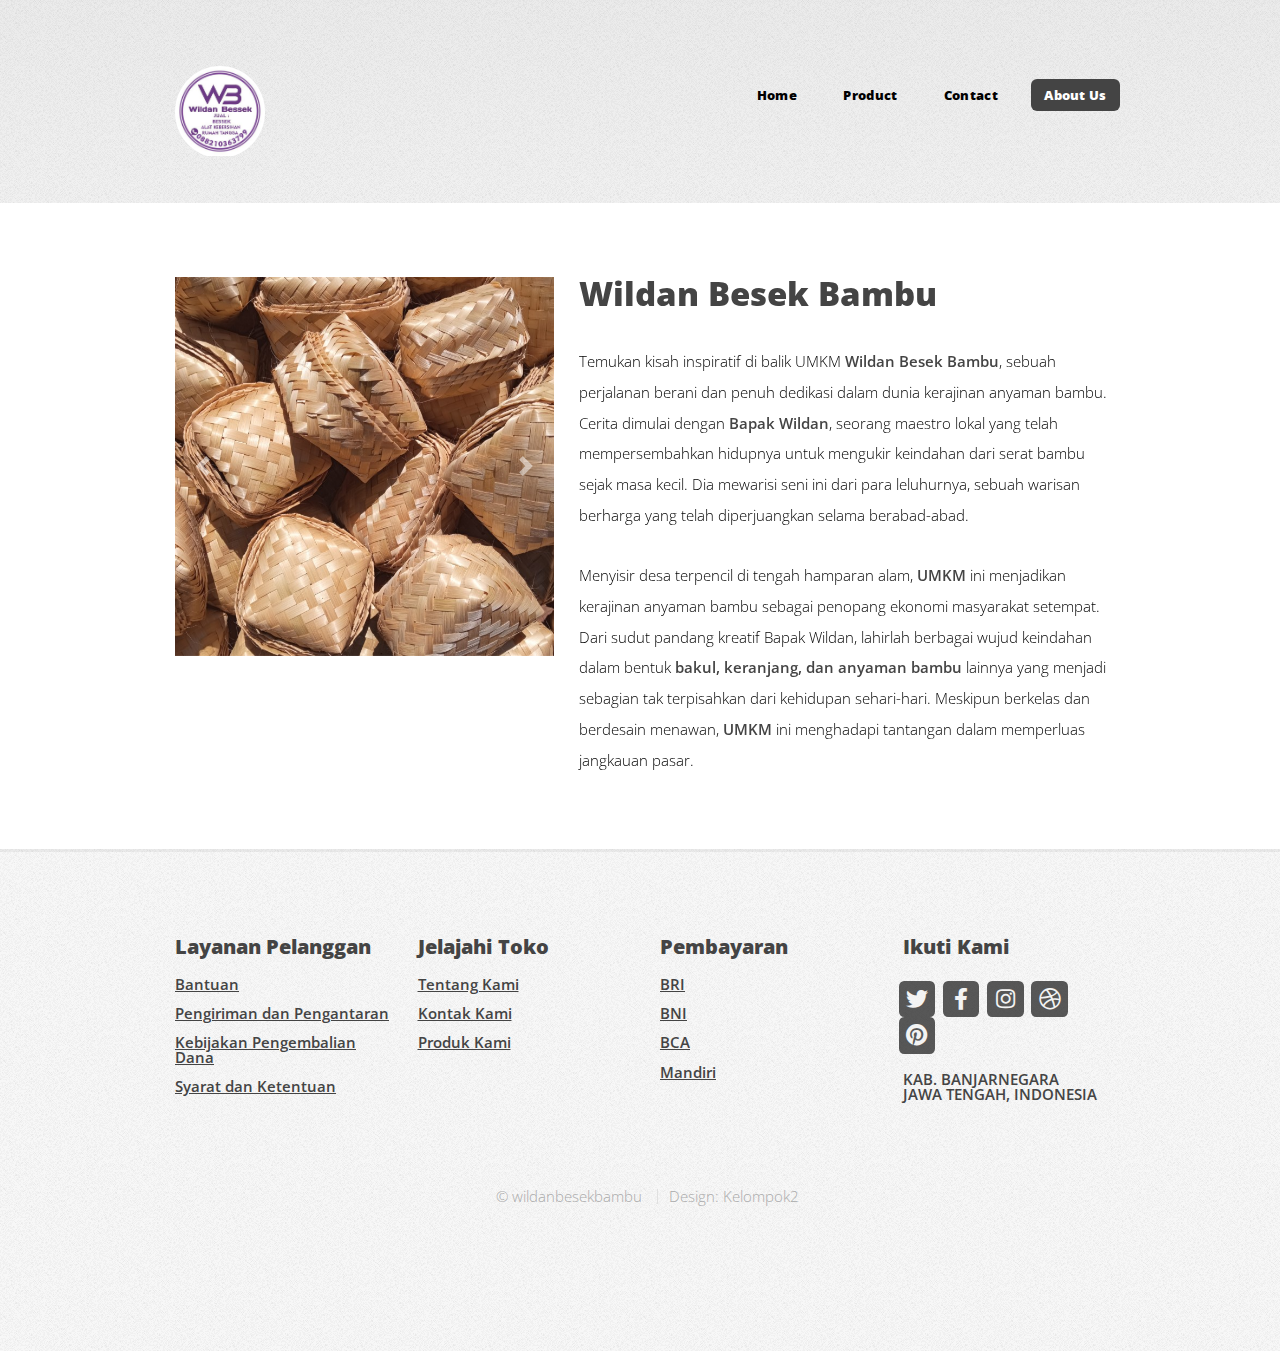
<file: mini project/Kelompok2/About Us.html>
<!DOCTYPE HTML>
<html>
<head>
    <title>Wildan Besek Bambu</title>
    <meta charset="utf-8" />
    <meta name="viewport" content="width=device-width, initial-scale=1, user-scalable=no" />
    <link rel="stylesheet" href="https://maxcdn.bootstrapcdn.com/bootstrap/4.5.2/css/bootstrap.min.css">
    <link rel="stylesheet" href="assets/css/main.css" />
</head>
<body class="is-preload left-sidebar">
<div id="page-wrapper">


    <div id="header-wrapper">
        <header id="header" class="container">


            <div id="logo">
                <a href="index.html" style="display: inline-block; margin: 0 auto; overflow: hidden; border-radius: 50%;">
                    <img src="images/Logo.jpg" alt="Logo Perusahaan" style="max-width: 100px; height: 90px;">
                </a>


                <nav id="nav">
                    <ul>
                        <li><a href="index.html">Home</a></li>
                        <li><a href="Product.html">Product</a></li>
                        <li><a href="Contact.html">Contact</a></li>
                        <li class="current"><a href="About Us.html">About Us</a></li>
                    </ul>
                </nav>
            </div>
        </header>
    </div>

    <div id="main-wrapper">
        <div class="container">
            <div class="row gtr-300">
                <div class="col-5 col-10-medium">
                    <div id="sidebar">

                        <div id="imageSlider" class="carousel slide" data-ride="carousel">
                            <div class="carousel-inner">
                                <div class="carousel-item active">
                                    <img src="images/1.jpg" class="d-block w-100" alt="Besek Image">
                                </div>

								<div class="carousel-item">
									<img src="images/2.jpg" class="d-block w-100" alt="Besek Image 2">
								</div>

								<div class="carousel-item">
									<img src="images/3.jpg" class="d-block w-100" alt="Besek Image 3">
								</div>

                                <div class="carousel-item">
									<img src="images/BESEK9.jpg" class="d-block w-100" alt="Besek Image 4">
								</div>

                                <div class="carousel-item">
									<img src="images/BESEK1.jpg" class="d-block w-100" alt="Besek Image 5">
								</div>

                            </div>
                            <a class="carousel-control-prev" href="#imageSlider" role="button" data-slide="prev">
                                <span class="carousel-control-prev-icon" aria-hidden="true"></span>
                                <span class="sr-only">Previous</span>
                            </a>
                            <a class="carousel-control-next" href="#imageSlider" role="button" data-slide="next">
                                <span class="carousel-control-next-icon" aria-hidden="true"></span>
                                <span class="sr-only">Next</span>
                            </a>
                        </div>

                    </div>
                </div>
                <div class="col-7 col-14-medium imp-medium">
                    <div id="content">

                        <article>

                            <h2>Wildan Besek Bambu</h2>
                            <p style="text-align: left; line-height: 2.1;">Temukan kisah inspiratif di balik UMKM <b>Wildan Besek Bambu</b>, sebuah perjalanan berani dan penuh dedikasi dalam dunia kerajinan anyaman bambu.
                                Cerita dimulai dengan <b>Bapak Wildan</b>, seorang maestro lokal yang telah mempersembahkan hidupnya untuk mengukir keindahan dari serat bambu sejak masa kecil.
                                Dia mewarisi seni ini dari para leluhurnya, sebuah warisan berharga yang telah diperjuangkan selama berabad-abad.
                            </p>
                        
                            <p style="text-align: left; line-height: 2.1;">Menyisir desa terpencil di tengah hamparan alam, <b>UMKM</b> ini menjadikan kerajinan anyaman bambu sebagai penopang ekonomi masyarakat setempat.
                                Dari sudut pandang kreatif Bapak Wildan, lahirlah berbagai wujud keindahan dalam bentuk <b>bakul, keranjang, dan anyaman bambu</b> lainnya yang menjadi
                                sebagian tak terpisahkan dari kehidupan sehari-hari. Meskipun berkelas dan berdesain menawan, <b>UMKM</b> ini menghadapi tantangan dalam memperluas jangkauan pasar.
                            </p>

                        </article>
                        
                    </div>
                </div>
            </div>
        </div>
    </div>

    <div id="footer-wrapper">
        <footer id="footer" class="container">
            <div class="row">
                <div class="col-md-3">
                    <section class="widget links">
                        <h3>Layanan Pelanggan</h3>
                        <ul class="style2">
                            <li><b><a href="#">Bantuan</a></b></li>
                            <br><li><b><a href="#">Pengiriman dan Pengantaran</a></b></li>
                            <br><li><b><a href="#">Kebijakan Pengembalian Dana</a></b></li>
                            <br><li><b><a href="#">Syarat dan Ketentuan</a></b></li>
                        </ul>
                    </section>
                </div>
                <div class="col-md-3">
                    <section class="widget links">
                        <h3>Jelajahi Toko</h3>
                        <ul class="style2">
                            <li><b><a href="#">Tentang Kami</a></b></li>
                            <br><li><b><a href="#">Kontak Kami</a></b></li>
                            <br><li><b><a href="#">Produk Kami</a></b></li>
                        </ul>
                    </section>
                </div>
                <div class="col-md-3">
                    <section class="widget links">
                        <h3>Pembayaran</h3>
                        <ul class="style2">
                            <li><b><a href="#">BRI</a></b></li>
                            <br><li><b><a href="#">BNI</a></b></li>
                            <br><li><b><a href="#">BCA</a></b></li>
                            <br><li><b><a href="#">Mandiri</a></b></li>
                        </ul>
                    </section>
                </div>
                <div class="col-md-3">
                    <section class="widget contact last">
                        <h3>Ikuti Kami</h3>
                        <ul>
                            <li><a href="#" class="icon brands fa-twitter"><span class="label">Twitter</span></a></li>
                            <li><a href="#" class="icon brands fa-facebook-f"><span class="label">Facebook</span></a></li>
                            <li><a href="#" class="icon brands fa-instagram"><span class="label">Instagram</span></a></li>
                            <li><a href="#" class="icon brands fa-dribbble"><span class="label">Dribbble</span></a></li>
                            <li><a href="#" class="icon brands fa-pinterest"><span class="label">Pinterest</span></a></li>
                        </ul>
                        <b>
                            <p>KAB. BANJARNEGARA<br />
                                JAWA TENGAH, INDONESIA<br />
                            </p>
                        </b>
                    </section>
                </div>
            </div>
            <div class="row">
                <div class="col-12">
                    <div id="copyright">
                        <ul class="menu">
                            <li>&copy; wildanbesekbambu</li>
                            <li>Design: Kelompok2</li>
                        </ul>
                    </div>
                </div>
            </div>
        </footer>
    </div>
</div>

<script src="assets/js/jquery.min.js"></script>
<script src="assets/js/jquery.dropotron.min.js"></script>
<script src="assets/js/browser.min.js"></script>
<script src="assets/js/breakpoints.min.js"></script>
<script src="assets/js/util.js"></script>
<script src="assets/js/main.js"></script>
<script src="https://maxcdn.bootstrapcdn.com/bootstrap/4.5.2/js/bootstrap.min.js"></script>
</body>
</html>
</file>
<file: mini project/Kelompok2/assets/css/main.css>
@import url("fontawesome-all.min.css");
@import url("https://fonts.googleapis.com/css?family=Oleo+Script:400|Open+Sans:300,300italic,600,600italic,800");

html, body, div, span, applet, object,
iframe, h1, h2, h3, h4, h5, h6, p, blockquote,
pre, a, abbr, acronym, address, big, cite,
code, del, dfn, em, img, ins, kbd, q, s, samp,
small, strike, strong, sub, sup, tt, var, b,
u, i, center, dl, dt, dd, ol, ul, li, fieldset,
form, label, legend, table, caption, tbody,
tfoot, thead, tr, th, td, article, aside,
canvas, details, embed, figure, figcaption,
footer, header, hgroup, menu, nav, output, ruby,
section, summary, time, mark, audio, video {
	margin: 0;
	padding: 0;
	border: 0;
	font-size: 100%;
	font: inherit;
	vertical-align: baseline;}

article, aside, details, figcaption, figure,
footer, header, hgroup, menu, nav, section {
	display: block;}

body {
	line-height: 1;
}

ol, ul {
	list-style: none;
}

blockquote, q {
	quotes: none;
}

	blockquote:before, blockquote:after, q:before, q:after {
		content: '';
		content: none;
	}

table {
	border-collapse: collapse;
	border-spacing: 0;
}

body {
	-webkit-text-size-adjust: none;
}

mark {
	background-color: transparent;
	color: inherit;
}

input::-moz-focus-inner {
	border: 0;
	padding: 0;
}

input, select, textarea {
	-moz-appearance: none;
	-webkit-appearance: none;
	-ms-appearance: none;
	appearance: none;
}

/* Basic */

	@-ms-viewport {
		width: device-width;
	}

	html {
		box-sizing: border-box;
	}

	*, *:before, *:after {
		box-sizing: inherit;
	}

	body {
		background-image: -moz-linear-gradient(top, rgba(0, 0, 0, 0.05), rgba(0, 0, 0, 0)), url("images/bg01.png");
		background-image: -webkit-linear-gradient(top, rgba(0, 0, 0, 0.05), rgba(0, 0, 0, 0)), url("images/bg01.png");
		background-image: -ms-linear-gradient(top, rgba(0, 0, 0, 0.05), rgba(0, 0, 0, 0)), url("images/bg01.png");
		background-image: linear-gradient(top, rgba(0, 0, 0, 0.05), rgba(0, 0, 0, 0)), url("images/bg01.png");
		background-color: #f7f7f7;
		background-position: top left, top left;
		background-repeat: repeat-x, repeat;
		background-size: 100% 30em, auto;
		font-family: 'Open Sans', sans-serif;
		font-size: 13pt;
		color: black;
		font-weight: 300;
	}

		body.is-preload *, body.is-preload *:before, body.is-preload *:after {
			-moz-animation: none !important;
			-webkit-animation: none !important;
			-ms-animation: none !important;
			animation: none !important;
			-moz-transition: none !important;
			-webkit-transition: none !important;
			-ms-transition: none !important;
			transition: none !important;
		}

	input, select, textarea {
		font-family: 'Open Sans', sans-serif;
		font-size: 13pt;
		color: #696969;
		font-weight: 300;
		line-height: 2.25em;
	}

	a {
		color: #0090c5;
		text-decoration: underline;
	}

		a:hover {
			text-decoration: none;
		}

	h1, h2, h3, h4, h5, h6 {
		color: #444;
		font-weight: 800;
	}

		h1 a, h2 a, h3 a, h4 a, h5 a, h6 a {
			color: inherit;
			text-decoration: none;
			outline: 0;
		}

	h2 {
		font-size: 2.25em;
		margin: 0 0 1.1em 0;
		line-height: 1em;
	}

	h3 {
		font-size: 1.35em;
		margin: 0 0 1em 0;
	}

	b, strong {
		font-weight: 600;
		color: #444;
	}

	i, em {
		font-style: italic;
	}

	br.clear {
		clear: both;
	}

	sub {
		position: relative;
		top: 0.5em;
		font-size: 0.8em;
	}

	sup {
		position: relative;
		top: -0.5em;
		font-size: 0.8em;
	}

	hr {
		border: 0;
		border-top: solid 1px #eee;
	}

	blockquote {
		border-left: solid 0.5em #eee;
		padding: 1em 0 1em 2em;
		font-style: italic;
	}

	p, ul, ol, dl, table {
		margin-bottom: 2em;
	}

/* Container */

	.container {
		margin: 0 auto;
		max-width: 100%;
		width: 1400px;
		margin-top: auto;
	}

		@media screen and (max-width: 1680px) {

			.container {
				width: 1200px;
			}

		}

		@media screen and (max-width: 1280px) {

			.container {
				width: 960px;
			}

		}

		@media screen and (max-width: 980px) {

			.container {
				width: 90%;
			}

		}

		@media screen and (max-width: 736px) {

			.container {
				width: 100%;
			}

		}

		@media screen and (max-width: 992px) {
			#footer-wrapper .widget {
				text-align: center;
				margin-bottom: 20px;
			}
			#footer-wrapper .widget ul {
				padding-left: 0;
			}
			#footer-wrapper .widget ul li {
				display: inline-block;
				margin-right: 10px;
			}
			#footer-wrapper .widget.contact.last {
				margin-top: 20px;
			}
		}
		
		/* Tata letak responsif untuk perangkat mobile */
		@media screen and (max-width: 576px) {
			#footer-wrapper .col-12 {
				width: 100%;
			}
			#footer-wrapper .widget {
				text-align: center;
				margin-bottom: 20px;
			}
			#footer-wrapper .widget ul {
				padding-left: 0;
			}
			#footer-wrapper .widget ul li {
				display: inline-block;
				margin-right: 10px;
			}
			#footer-wrapper .widget.contact.last {
				margin-top: 20px;
			}
		}


		@media (max-width: 767px) {
			footer .widget {
				margin-bottom: 20px; /* Sesuaikan jarak antar widget */
			}
		}
/* Row */

	.row {
		display: flex;
		flex-wrap: wrap;
		box-sizing: border-box;
		align-items: stretch;
	}

		.row > * {
			box-sizing: border-box;
		}

		.row.gtr-uniform > * > :last-child {
			margin-bottom: 0;
		}

		.row.aln-left {
			justify-content: flex-start;
		}

		.row.aln-center {
			justify-content: center;
		}

		.row.aln-right {
			justify-content: flex-end;
		}

		.row.aln-top {
			align-items: flex-start;
		}

		.row.aln-middle {
			align-items: center;
		}

		.row.aln-bottom {
			align-items: flex-end;
		}

		.row > .imp {
			order: -1;
		}

		.row > .col-1 {
			width: 8.33333%;
		}

		.row > .off-1 {
			margin-left: 8.33333%;
		}

		.row > .col-2 {
			width: 16.66667%;
		}

		.row > .off-2 {
			margin-left: 16.66667%;
		}

		.row > .col-3 {
			width: 25%;
		}

		.row > .off-3 {
			margin-left: 25%;
		}

		.row > .col-4 {
			width: 33.33333%;
		}

		.row > .off-4 {
			margin-left: 33.33333%;
		}

		.row > .col-5 {
			width: 41.66667%;
		}

		.row > .off-5 {
			margin-left: 41.66667%;
		}

		.row > .col-6 {
			width: 50%;
		}

		.row > .off-6 {
			margin-left: 50%;
		}

		.row > .col-7 {
			width: 58.33333%;
		}

		.row > .off-7 {
			margin-left: 58.33333%;
		}

		.row > .col-8 {
			width: 66.66667%;
		}

		.row > .off-8 {
			margin-left: 66.66667%;
		}

		.row > .col-9 {
			width: 75%;
		}

		.row > .off-9 {
			margin-left: 75%;
		}

		.row > .col-10 {
			width: 83.33333%;
		}

		.row > .off-10 {
			margin-left: 83.33333%;
		}

		.row > .col-11 {
			width: 91.66667%;
		}

		.row > .off-11 {
			margin-left: 91.66667%;
		}

		.row > .col-12 {
			width: 100%;
		}

		.row > .off-12 {
			margin-left: 100%;
		}

		.row.gtr-0 {
			margin-top: 0px;
			margin-left: 0px;
		}

			.row.gtr-0 > * {
				padding: 0px 0 0 0px;
			}

			.row.gtr-0.gtr-uniform {
				margin-top: 0px;
			}

				.row.gtr-0.gtr-uniform > * {
					padding-top: 0px;
				}

		.row.gtr-25 {
			margin-top: -10px;
			margin-left: -10px;
		}

			.row.gtr-25 > * {
				padding: 10px 0 0 10px;
			}

			.row.gtr-25.gtr-uniform {
				margin-top: -10px;
			}

				.row.gtr-25.gtr-uniform > * {
					padding-top: 10px;
				}

		.row.gtr-50 {
			margin-top: -20px;
			margin-left: -20px;
		}

			.row.gtr-50 > * {
				padding: 20px 0 0 20px;
			}

			.row.gtr-50.gtr-uniform {
				margin-top: -20px;
			}

				.row.gtr-50.gtr-uniform > * {
					padding-top: 20px;
				}

		.row {
			margin-top: -40px;
			margin-left: -40px;
		}

			.row > * {
				padding: 40px 0 0 40px;
			}

			.row.gtr-uniform {
				margin-top: -40px;
			}

				.row.gtr-uniform > * {
					padding-top: 40px;
				}

		.row.gtr-150 {
			margin-top: -60px;
			margin-left: -60px;
		}

			.row.gtr-150 > * {
				padding: 60px 0 0 60px;
			}

			.row.gtr-150.gtr-uniform {
				margin-top: -60px;
			}

				.row.gtr-150.gtr-uniform > * {
					padding-top: 60px;
				}

		.row.gtr-200 {
			margin-top: -80px;
			margin-left: -80px;
		}

			.row.gtr-200 > * {
				padding: 80px 0 0 80px;
			}

			.row.gtr-200.gtr-uniform {
				margin-top: -80px;
			}

				.row.gtr-200.gtr-uniform > * {
					padding-top: 80px;
				}

		@media screen and (max-width: 1680px) {

			.row {
				display: flex;
				flex-wrap: wrap;
				box-sizing: border-box;
				align-items: stretch;
			}

				.row > * {
					box-sizing: border-box;
				}

				.row.gtr-uniform > * > :last-child {
					margin-bottom: 0;
				}

				.row.aln-left {
					justify-content: flex-start;
				}

				.row.aln-center {
					justify-content: center;
				}

				.row.aln-right {
					justify-content: flex-end;
				}

				.row.aln-top {
					align-items: flex-start;
				}

				.row.aln-middle {
					align-items: center;
				}

				.row.aln-bottom {
					align-items: flex-end;
				}

				.row > .imp-xlarge {
					order: -1;
				}

				.row > .col-1-xlarge {
					width: 8.33333%;
				}

				.row > .off-1-xlarge {
					margin-left: 8.33333%;
				}

				.row > .col-2-xlarge {
					width: 16.66667%;
				}

				.row > .off-2-xlarge {
					margin-left: 16.66667%;
				}

				.row > .col-3-xlarge {
					width: 25%;
				}

				.row > .off-3-xlarge {
					margin-left: 25%;
				}

				.row > .col-4-xlarge {
					width: 33.33333%;
				}

				.row > .off-4-xlarge {
					margin-left: 33.33333%;
				}

				.row > .col-5-xlarge {
					width: 41.66667%;
				}

				.row > .off-5-xlarge {
					margin-left: 41.66667%;
				}

				.row > .col-6-xlarge {
					width: 50%;
				}

				.row > .off-6-xlarge {
					margin-left: 50%;
				}

				.row > .col-7-xlarge {
					width: 58.33333%;
				}

				.row > .off-7-xlarge {
					margin-left: 58.33333%;
				}

				.row > .col-8-xlarge {
					width: 66.66667%;
				}

				.row > .off-8-xlarge {
					margin-left: 66.66667%;
				}

				.row > .col-9-xlarge {
					width: 75%;
				}

				.row > .off-9-xlarge {
					margin-left: 75%;
				}

				.row > .col-10-xlarge {
					width: 83.33333%;
				}

				.row > .off-10-xlarge {
					margin-left: 83.33333%;
				}

				.row > .col-11-xlarge {
					width: 91.66667%;
				}

				.row > .off-11-xlarge {
					margin-left: 91.66667%;
				}

				.row > .col-12-xlarge {
					width: 100%;
				}

				.row > .off-12-xlarge {
					margin-left: 100%;
				}

				.row.gtr-0 {
					margin-top: 0px;
					margin-left: 0px;
				}

					.row.gtr-0 > * {
						padding: 0px 0 0 0px;
					}

					.row.gtr-0.gtr-uniform {
						margin-top: 0px;
					}

						.row.gtr-0.gtr-uniform > * {
							padding-top: 0px;
						}

				.row.gtr-25 {
					margin-top: -10px;
					margin-left: -10px;
				}

					.row.gtr-25 > * {
						padding: 10px 0 0 10px;
					}

					.row.gtr-25.gtr-uniform {
						margin-top: -10px;
					}

						.row.gtr-25.gtr-uniform > * {
							padding-top: 10px;
						}

				.row.gtr-50 {
					margin-top: -20px;
					margin-left: -20px;
				}

					.row.gtr-50 > * {
						padding: 20px 0 0 20px;
					}

					.row.gtr-50.gtr-uniform {
						margin-top: -20px;
					}

						.row.gtr-50.gtr-uniform > * {
							padding-top: 20px;
						}

				.row {
					margin-top: -40px;
					margin-left: -40px;
				}

					.row > * {
						padding: 40px 0 0 40px;
					}

					.row.gtr-uniform {
						margin-top: -40px;
					}

						.row.gtr-uniform > * {
							padding-top: 40px;
						}

				.row.gtr-150 {
					margin-top: -60px;
					margin-left: -60px;
				}

					.row.gtr-150 > * {
						padding: 60px 0 0 60px;
					}

					.row.gtr-150.gtr-uniform {
						margin-top: -60px;
					}

						.row.gtr-150.gtr-uniform > * {
							padding-top: 60px;
						}

				.row.gtr-200 {
					margin-top: -80px;
					margin-left: -80px;
				}

					.row.gtr-200 > * {
						padding: 80px 0 0 80px;
					}

					.row.gtr-200.gtr-uniform {
						margin-top: -80px;
					}

						.row.gtr-200.gtr-uniform > * {
							padding-top: 80px;
						}

		}

		@media screen and (max-width: 1280px) {

			.row {
				display: flex;
				flex-wrap: wrap;
				box-sizing: border-box;
				align-items: stretch;
			}

				.row > * {
					box-sizing: border-box;
				}

				.row.gtr-uniform > * > :last-child {
					margin-bottom: 0;
				}

				.row.aln-left {
					justify-content: flex-start;
				}

				.row.aln-center {
					justify-content: center;
				}

				.row.aln-right {
					justify-content: flex-end;
				}

				.row.aln-top {
					align-items: flex-start;
				}

				.row.aln-middle {
					align-items: center;
				}

				.row.aln-bottom {
					align-items: flex-end;
				}

				.row > .imp-large {
					order: -1;
				}

				.row > .col-1-large {
					width: 8.33333%;
				}

				.row > .off-1-large {
					margin-left: 8.33333%;
				}

				.row > .col-2-large {
					width: 16.66667%;
				}

				.row > .off-2-large {
					margin-left: 16.66667%;
				}

				.row > .col-3-large {
					width: 25%;
				}

				.row > .off-3-large {
					margin-left: 25%;
				}

				.row > .col-4-large {
					width: 33.33333%;
				}

				.row > .off-4-large {
					margin-left: 33.33333%;
				}

				.row > .col-5-large {
					width: 41.66667%;
				}

				.row > .off-5-large {
					margin-left: 41.66667%;
				}

				.row > .col-6-large {
					width: 50%;
				}

				.row > .off-6-large {
					margin-left: 50%;
				}

				.row > .col-7-large {
					width: 58.33333%;
				}

				.row > .off-7-large {
					margin-left: 58.33333%;
				}

				.row > .col-8-large {
					width: 66.66667%;
				}

				.row > .off-8-large {
					margin-left: 66.66667%;
				}

				.row > .col-9-large {
					width: 75%;
				}

				.row > .off-9-large {
					margin-left: 75%;
				}

				.row > .col-10-large {
					width: 83.33333%;
				}

				.row > .off-10-large {
					margin-left: 83.33333%;
				}

				.row > .col-11-large {
					width: 91.66667%;
				}

				.row > .off-11-large {
					margin-left: 91.66667%;
				}

				.row > .col-12-large {
					width: 100%;
				}

				.row > .off-12-large {
					margin-left: 100%;
				}

				.row.gtr-0 {
					margin-top: 0px;
					margin-left: 0px;
				}

					.row.gtr-0 > * {
						padding: 0px 0 0 0px;
					}

					.row.gtr-0.gtr-uniform {
						margin-top: 0px;
					}

						.row.gtr-0.gtr-uniform > * {
							padding-top: 0px;
						}

				.row.gtr-25 {
					margin-top: -6.25px;
					margin-left: -6.25px;
				}

					.row.gtr-25 > * {
						padding: 6.25px 0 0 6.25px;
					}

					.row.gtr-25.gtr-uniform {
						margin-top: -6.25px;
					}

						.row.gtr-25.gtr-uniform > * {
							padding-top: 6.25px;
						}

				.row.gtr-50 {
					margin-top: -12.5px;
					margin-left: -12.5px;
				}

					.row.gtr-50 > * {
						padding: 12.5px 0 0 12.5px;
					}

					.row.gtr-50.gtr-uniform {
						margin-top: -12.5px;
					}

						.row.gtr-50.gtr-uniform > * {
							padding-top: 12.5px;
						}

				.row {
					margin-top: -25px;
					margin-left: -25px;
				}

					.row > * {
						padding: 25px 0 0 25px;
					}

					.row.gtr-uniform {
						margin-top: -25px;
					}

						.row.gtr-uniform > * {
							padding-top: 25px;
						}

				.row.gtr-150 {
					margin-top: -37.5px;
					margin-left: -37.5px;
				}

					.row.gtr-150 > * {
						padding: 37.5px 0 0 37.5px;
					}

					.row.gtr-150.gtr-uniform {
						margin-top: -37.5px;
					}

						.row.gtr-150.gtr-uniform > * {
							padding-top: 37.5px;
						}

				.row.gtr-200 {
					margin-top: -50px;
					margin-left: -50px;
				}

					.row.gtr-200 > * {
						padding: 50px 0 0 50px;
					}

					.row.gtr-200.gtr-uniform {
						margin-top: -50px;
					}

						.row.gtr-200.gtr-uniform > * {
							padding-top: 50px;
						}

		}

		@media screen and (max-width: 980px) {

			.row {
				display: flex;
				flex-wrap: wrap;
				box-sizing: border-box;
				align-items: stretch;
			}

				.row > * {
					box-sizing: border-box;
				}

				.row.gtr-uniform > * > :last-child {
					margin-bottom: 0;
				}

				.row.aln-left {
					justify-content: flex-start;
				}

				.row.aln-center {
					justify-content: center;
				}

				.row.aln-right {
					justify-content: flex-end;
				}

				.row.aln-top {
					align-items: flex-start;
				}

				.row.aln-middle {
					align-items: center;
				}

				.row.aln-bottom {
					align-items: flex-end;
				}

				.row > .imp-medium {
					order: -1;
				}

				.row > .col-1-medium {
					width: 8.33333%;
				}

				.row > .off-1-medium {
					margin-left: 8.33333%;
				}

				.row > .col-2-medium {
					width: 16.66667%;
				}

				.row > .off-2-medium {
					margin-left: 16.66667%;
				}

				.row > .col-3-medium {
					width: 25%;
				}

				.row > .off-3-medium {
					margin-left: 25%;
				}

				.row > .col-4-medium {
					width: 33.33333%;
				}

				.row > .off-4-medium {
					margin-left: 33.33333%;
				}

				.row > .col-5-medium {
					width: 41.66667%;
				}

				.row > .off-5-medium {
					margin-left: 41.66667%;
				}

				.row > .col-6-medium {
					width: 50%;
				}

				.row > .off-6-medium {
					margin-left: 50%;
				}

				.row > .col-7-medium {
					width: 58.33333%;
				}

				.row > .off-7-medium {
					margin-left: 58.33333%;
				}

				.row > .col-8-medium {
					width: 66.66667%;
				}

				.row > .off-8-medium {
					margin-left: 66.66667%;
				}

				.row > .col-9-medium {
					width: 75%;
				}

				.row > .off-9-medium {
					margin-left: 75%;
				}

				.row > .col-10-medium {
					width: 83.33333%;
				}

				.row > .off-10-medium {
					margin-left: 83.33333%;
				}

				.row > .col-11-medium {
					width: 91.66667%;
				}

				.row > .off-11-medium {
					margin-left: 91.66667%;
				}

				.row > .col-12-medium {
					width: 100%;
				}

				.row > .off-12-medium {
					margin-left: 100%;
				}

				.row.gtr-0 {
					margin-top: 0px;
					margin-left: 0px;
				}

					.row.gtr-0 > * {
						padding: 0px 0 0 0px;
					}

					.row.gtr-0.gtr-uniform {
						margin-top: 0px;
					}

						.row.gtr-0.gtr-uniform > * {
							padding-top: 0px;
						}

				.row.gtr-25 {
					margin-top: -6.25px;
					margin-left: -6.25px;
				}

					.row.gtr-25 > * {
						padding: 6.25px 0 0 6.25px;
					}

					.row.gtr-25.gtr-uniform {
						margin-top: -6.25px;
					}

						.row.gtr-25.gtr-uniform > * {
							padding-top: 6.25px;
						}

				.row.gtr-50 {
					margin-top: -12.5px;
					margin-left: -12.5px;
				}

					.row.gtr-50 > * {
						padding: 12.5px 0 0 12.5px;
					}

					.row.gtr-50.gtr-uniform {
						margin-top: -12.5px;
					}

						.row.gtr-50.gtr-uniform > * {
							padding-top: 12.5px;
						}

				.row {
					margin-top: -25px;
					margin-left: -25px;
				}

					.row > * {
						padding: 25px 0 0 25px;
					}

					.row.gtr-uniform {
						margin-top: -25px;
					}

						.row.gtr-uniform > * {
							padding-top: 25px;
						}

				.row.gtr-150 {
					margin-top: -37.5px;
					margin-left: -37.5px;
				}

					.row.gtr-150 > * {
						padding: 37.5px 0 0 37.5px;
					}

					.row.gtr-150.gtr-uniform {
						margin-top: -37.5px;
					}

						.row.gtr-150.gtr-uniform > * {
							padding-top: 37.5px;
						}

				.row.gtr-200 {
					margin-top: -50px;
					margin-left: -50px;
				}

					.row.gtr-200 > * {
						padding: 50px 0 0 50px;
					}

					.row.gtr-200.gtr-uniform {
						margin-top: -50px;
					}

						.row.gtr-200.gtr-uniform > * {
							padding-top: 50px;
						}

		}

		@media screen and (max-width: 736px) {

			.row {
				display: flex;
				flex-wrap: wrap;
				box-sizing: border-box;
				align-items: stretch;
			}

				.row > * {
					box-sizing: border-box;
				}

				.row.gtr-uniform > * > :last-child {
					margin-bottom: 0;
				}

				.row.aln-left {
					justify-content: flex-start;
				}

				.row.aln-center {
					justify-content: center;
				}

				.row.aln-right {
					justify-content: flex-end;
				}

				.row.aln-top {
					align-items: flex-start;
				}

				.row.aln-middle {
					align-items: center;
				}

				.row.aln-bottom {
					align-items: flex-end;
				}

				.row > .imp-small {
					order: -1;
				}

				.row > .col-1-small {
					width: 8.33333%;
				}

				.row > .off-1-small {
					margin-left: 8.33333%;
				}

				.row > .col-2-small {
					width: 16.66667%;
				}

				.row > .off-2-small {
					margin-left: 16.66667%;
				}

				.row > .col-3-small {
					width: 25%;
				}

				.row > .off-3-small {
					margin-left: 25%;
				}

				.row > .col-4-small {
					width: 33.33333%;
				}

				.row > .off-4-small {
					margin-left: 33.33333%;
				}

				.row > .col-5-small {
					width: 41.66667%;
				}

				.row > .off-5-small {
					margin-left: 41.66667%;
				}

				.row > .col-6-small {
					width: 50%;
				}

				.row > .off-6-small {
					margin-left: 50%;
				}

				.row > .col-7-small {
					width: 58.33333%;
				}

				.row > .off-7-small {
					margin-left: 58.33333%;
				}

				.row > .col-8-small {
					width: 66.66667%;
				}

				.row > .off-8-small {
					margin-left: 66.66667%;
				}

				.row > .col-9-small {
					width: 75%;
				}

				.row > .off-9-small {
					margin-left: 75%;
				}

				.row > .col-10-small {
					width: 83.33333%;
				}

				.row > .off-10-small {
					margin-left: 83.33333%;
				}

				.row > .col-11-small {
					width: 91.66667%;
				}

				.row > .off-11-small {
					margin-left: 91.66667%;
				}

				.row > .col-12-small {
					width: 100%;
				}

				.row > .off-12-small {
					margin-left: 100%;
				}

				.row.gtr-0 {
					margin-top: 0px;
					margin-left: 0px;
				}

					.row.gtr-0 > * {
						padding: 0px 0 0 0px;
					}

					.row.gtr-0.gtr-uniform {
						margin-top: 0px;
					}

						.row.gtr-0.gtr-uniform > * {
							padding-top: 0px;
						}

				.row.gtr-25 {
					margin-top: -5px;
					margin-left: -5px;
				}

					.row.gtr-25 > * {
						padding: 5px 0 0 5px;
					}

					.row.gtr-25.gtr-uniform {
						margin-top: -5px;
					}

						.row.gtr-25.gtr-uniform > * {
							padding-top: 5px;
						}

				.row.gtr-50 {
					margin-top: -10px;
					margin-left: -10px;
				}

					.row.gtr-50 > * {
						padding: 10px 0 0 10px;
					}

					.row.gtr-50.gtr-uniform {
						margin-top: -10px;
					}

						.row.gtr-50.gtr-uniform > * {
							padding-top: 10px;
						}

				.row {
					margin-top: -20px;
					margin-left: -20px;
				}

					.row > * {
						padding: 20px 0 0 20px;
					}

					.row.gtr-uniform {
						margin-top: -20px;
					}

						.row.gtr-uniform > * {
							padding-top: 20px;
						}

				.row.gtr-150 {
					margin-top: -30px;
					margin-left: -30px;
				}

					.row.gtr-150 > * {
						padding: 30px 0 0 30px;
					}

					.row.gtr-150.gtr-uniform {
						margin-top: -30px;
					}

						.row.gtr-150.gtr-uniform > * {
							padding-top: 30px;
						}

				.row.gtr-200 {
					margin-top: -40px;
					margin-left: -40px;
				}

					.row.gtr-200 > * {
						padding: 40px 0 0 40px;
					}

					.row.gtr-200.gtr-uniform {
						margin-top: -40px;
					}

						.row.gtr-200.gtr-uniform > * {
							padding-top: 40px;
						}

		}

/* Section/Article */

	section, article {
		margin-bottom: 5em;
	}

	section > :last-child,
	article > :last-child,
	section:last-child,
	article:last-child {
		margin-bottom: 0;
	}

	header {
		margin: 0 0 2em 0;
	}

		header h2, header h3 {
			margin: 0 0 0.25em 0;
		}

		header p {
			margin: 0;
		}

	footer {
		margin: 2.5em 0 0 0;
	}

/* Forms */

	form label {
		display: block;
		font-weight: 800;
		margin: 0 0 1em 0;
		font-size: 0.8em;
		color: #444;
		text-decoration: none;
	}

	form input[type="text"],
	form input[type="email"],
	form input[type="password"],
	form select,
	form textarea {

		display: block;
		width: 100%;
		border-radius: 8px;
		border: solid 1px #eee;
	}

		form input[type="text"]:focus,
		form input[type="email"]:focus,
		form input[type="password"]:focus,
		form select:focus,
		form textarea:focus {
			border-color: #0090c5;
		}

	form input[type="text"],
	form input[type="email"],
	form input[type="password"] {
		line-height: 3em;
		padding: 0 1em;
	}

	form select {
		line-height: 3em;
		padding: 0 1em;
	}

	form textarea {
		min-height: 9em;
		padding: 1em;
	}

	form ::-webkit-input-placeholder {
		color: #555 !important;
	}

	form :-moz-placeholder {
		color: #555 !important;
	}

	form ::-moz-placeholder {
		color: #555 !important;
	}

	form :-ms-input-placeholder {
		color: #555 !important;
	}

	form ::-moz-focus-inner {
		border: 0;
	}

/* Tables */

	table {
		width: 100%;
	}

		table tr {
			border-top: solid 1px #eee;
		}

			table tr:first-child {
				border-top: 0;
			}

		table td {
			padding: 0.5em 1em 0.5em 1em;
		}

		table th {
			text-align: left;
			padding: 0.5em 1em 0.5em 1em;
			font-weight: 800;
			margin: 0 0 1em 0;
		}

		table thead {
			background: #404248;
			color: #fff;
		}

/* Image */

	.image {
		display: inline-block;
		outline: 0;
	}

		.image img {
			display: block;
			width: 100%;
			border-radius: 8px;
		}

		.image.fit {
			display: block;
			width: 100%;
		}

		.image.featured {
			display: block;
			width: 100%;
			margin: 0 0 2.5em 0;
		}

		.image.left {
			float: left;
			margin: 0 2em 2em 0;
		}

		.image.centered {
			display: block;
			margin: 0 0 2.5em 0;
		}

			.image.centered img {
				margin: 0 auto;
				width: auto;
			}

/* Button */

	input[type="button"],
	input[type="submit"],
	input[type="reset"],
	button,
	.button {
		-moz-transition: background-color .25s ease-in-out;
		-webkit-transition: background-color .25s ease-in-out;
		-ms-transition: background-color .25s ease-in-out;
		transition: background-color .25s ease-in-out;

		position: relative;
		display: inline-block;
		background: #0090c5;
		color: #fff;
		text-decoration: none;
		border-radius: 6px;
		font-weight: 800;
		outline: 0;
		border: 0;
		cursor: pointer;
		font-size: 1.35em;
		padding: 0.6em 1.5em;
	}

		input[type="button"].icon:before,
		input[type="submit"].icon:before,
		input[type="reset"].icon:before,
		button.icon:before,
		.button.icon:before {
			position: relative;
			margin-right: 0.5em;
			top: 0.05em;
		}

		input[type="button"]:hover,
		input[type="submit"]:hover,
		input[type="reset"]:hover,
		button:hover,
		.button:hover {
			background: tomato;
		}

		input[type="button"]:active,
		input[type="submit"]:active,
		input[type="reset"]:active,
		button:active,
		.button:active {
			background: #20b0e5;
		}

		input[type="button"].alt,
		input[type="submit"].alt,
		input[type="reset"].alt,
		button.alt,
		.button.alt {
			background: #f1f1f1;
			background: rgba(0, 0, 0, 0.05);
			color: #444;
		}

			input[type="button"].alt:hover,
			input[type="submit"].alt:hover,
			input[type="reset"].alt:hover,
			button.alt:hover,
			.button.alt:hover {
				background: #e8e8e8;
				background: rgba(0, 0, 0, 0.085);
			}

			input[type="button"].alt:active,
			input[type="submit"].alt:active,
			input[type="reset"].alt:active,
			button.alt:active,
			.button.alt:active {
				background: #e4e4e4;
				background: rgba(0, 0, 0, 0.15);
			}

		input[type="button"].large,
		input[type="submit"].large,
		input[type="reset"].large,
		button.large,
		.button.large {
			font-size: 2.25em;
			padding: 0.8em 0.9em;
		}

/* List */

	ul {
		list-style: disc;
		padding-left: 1em;
	}

		ul li {
			padding-left: 0.5em;
		}

		ul.style2 {
			list-style: none;
			padding-left: 0;
		}

			ul.style2 li {
				padding-left: 0;
			}

	ol {
		list-style: decimal;
		padding-left: 1.25em;
	}

		ol li {
			padding-left: 0.25em;
		}

/* Actions */

	ul.actions {
		list-style: none;
		padding-left: 0;
	}

		ul.actions li {
			display: inline-block;
			padding: 0 0 0 0.25em;
			margin: 0 0 0 0.25em;
		}

			ul.actions li:first-child {
				margin-left: 0;
				padding-left: 0;
			}

/* Menu */

	ul.menu {
		list-style: none;
		padding-left: 0;
	}

		ul.menu li {
			border-left: solid 1px #e0e0e0;
			display: inline-block;
			padding: 0 0 0 0.75em;
			margin: 0 0 0 0.75em;
		}

			ul.menu li:first-child {
				border-left: 0;
				margin-left: 0;
				padding-left: 0;
			}

/* Box */

	.box {
		background: #fff;
		border-radius: 6px;
		box-shadow: 0px 3px 0px 0px rgba(0, 0, 0, 0.05);
		padding: 2em;

	}

		.box.feature {
			padding: 0;
			transition: transform 0.3s ease;
			
		}
		.box.feature:hover {
			transform: scale(1.1);
		}

			.box.feature .inner {
				padding: 4em 2em 3em 2em;
			}

			.box.feature h2 {
				font-size: 1.35em;
			}

			.box.feature p {
				margin: 0;
			}

			.box.feature .image {
				position: relative;
				margin: 0;
				padding-left: 50px;
				padding-right: 50px;
				padding-top: 20px;
			}

				.box.feature .image img {
					border-bottom-left-radius: 10;
					border-bottom-right-radius: 10;
				}


/*update*/
				.thumbnail-image {
					transition: transform 0.3s ease;
					padding-right: 15px;
					padding-bottom: 15px;
					height: auto; 
    				display: block;
    				margin-left: auto;
    				margin-right: auto;
				  }

				.thumbnail-image:hover {
					transform: scale(1.1);
				}

/*Update about us ivana*/
				
				.carousel-item:hover img {
					transform: scale(1.1); 
					transition: transform 0.5s ease;
					color: #0090c5;
				}

/*Update halaman contact ridwan*/
				.contact-item {
					display: flex;
					align-items: center;
					margin-bottom: 10px;
				}

				.contact-item img {
					width: 50px;
					height: 50px;
					margin-right: 15px;
				}

				.contact-item span {
					vertical-align: middle;
				}
				
/* Icons */

	.icon {
		text-decoration: none;
		position: relative;
	}

		.icon:before {
			-moz-osx-font-smoothing: grayscale;
			-webkit-font-smoothing: antialiased;
			display: inline-block;
			font-style: normal;
			font-variant: normal;
			text-rendering: auto;
			line-height: 1;
			text-transform: none !important;
			font-family: 'Font Awesome 5 Free';
			font-weight: 400;
		}

		.icon:before {
			line-height: inherit;
		}

		.icon.solid:before {
			font-weight: 900;
		}

		.icon.brands:before {
			font-family: 'Font Awesome 5 Brands';
		}

		.icon > .label {
			display: none;
		}

/* Widgets */

	.widget.thumbnails .grid {
		margin: 0 0 3em 0;
	}

	.widget.thumbnails .image {
		margin: 0;
	}

	.widget.contact ul {
		list-style: none;
		padding-left: 0;
		overflow: hidden;
		position: relative;
		left: -4px;
		top: 4px;
		margin-bottom: 1.5em;
	}

		.widget.contact ul li {
			display: inline-block;
			margin-right: 0.25em;
			padding-left: 0;
			
		}

			.widget.contact ul li a {
				-moz-transition: background-color .25s ease-in-out;
				-webkit-transition: background-color .25s ease-in-out;
				-ms-transition: background-color .25s ease-in-out;
				transition: background-color .25s ease-in-out;
				display: inline-block;
				width: 2.5em;
				height: 2.5em;
				text-align: center;
				line-height: 2.5em;
				border-radius: 0.35em;
				outline: 0;
				opacity: 0.75;
				text-decoration: none;
				background: #222222;
			}

				.widget.contact ul li a:before {
					color: #f3f3f3;
					font-size: 1.5em;
					line-height: inherit;
				}

				.widget.contact ul li a:hover {
					background: #444444;
				}

				.widget.contact ul li a:active {
					background: #666666;
				}

/* Wrappers */

	#header-wrapper {
		padding: 4.5em 0 3em 0;
	}

	#features-wrapper {
		padding: 3em 0 3em 0;
	}

	#main-wrapper {
		background: #fff;
		box-shadow: 0px 3px 0px 0px rgba(0, 0, 0, 0.05);
		padding: 5em 0 5em 0;
	}

	#footer-wrapper {
		padding: 6em 0 8em 0;
	}

/* Header */

	#header {
		position: relative;
	}

/* Logo */

	#logo {
		display: inline-block;
	}

		#logo h1 {
			background: #ff4486;
			color: #fff;
			border-radius: 6px;
			font-family: 'Oleo Script', serif;
			font-weight: 400;
			padding: 0.25em 0.2em 0.25em 0.2em;
			font-size: 3.25em;
			letter-spacing: 0.05em;
			display: inline-block;
			vertical-align: middle;
		}

		#logo span {
			font-weight: 1024;
			line-height: 4.5em;
			letter-spacing: 0.025em;
			font-size: 0.9em;
			vertical-align: middle;
			margin: 0 0 0 1.25em;
		}

/* Nav */

	#nav {
		position: absolute;
		right: 0;
		top: 0;
		font-size: 0.9em;
	}

		#nav ul {
			list-style: none;
			padding-left: 0;
		}

			#nav ul li {
				float: left;
				line-height: 4.5em;
				padding-left: 1.5em;
			}

				#nav ul li a, #nav ul li span {
					-moz-transition: background-color .25s ease-in-out;
					-webkit-transition: background-color .25s ease-in-out;
					-ms-transition: background-color .25s ease-in-out;
					transition: background-color .25s ease-in-out;
					font-weight: 800;
					letter-spacing: 0.025em;
					color: black;
					text-decoration: none;
					border-radius: 6px;
					padding: 0.5em 1em 0.5em 1em;
				}

				#nav ul li > ul {
					display: none;
				}

				#nav ul li:hover a, #nav ul li:hover span {
					background: #fff;
				}

				#nav ul li.active a, #nav ul li.active span {
					background: #fff;
				}

				#nav ul li.current a {
					background: #444;
					color: #fff;
				}

	.dropotron {
		background: #fff;
		letter-spacing: 0.025em;
		color: #696969;
		text-decoration: none;
		border-radius: 6px;
		padding: 0.75em 0;
		min-width: 15em;
		box-shadow: inset 0 0 0 1px rgba(0, 0, 0, 0.1), 0 0.25em 0.25em 0.1em rgba(0, 0, 0, 0.025);
		margin-top: calc(-0.75em + 1px);
		margin-left: -1px;
		list-style: none;
		padding-left: 0;
	}

		.dropotron li {
			border-top: solid 1px #eee;
			line-height: 3em;
			padding-left: 0;
		}

			.dropotron li:first-child {
				border-top: 0;
			}

			.dropotron li > a, .dropotron li > span {
				-moz-transition: color .25s ease-in-out, background-color .25s ease-in-out;
				-webkit-transition: color .25s ease-in-out, background-color .25s ease-in-out;
				-ms-transition: color .25s ease-in-out, background-color .25s ease-in-out;
				transition: color .25s ease-in-out, background-color .25s ease-in-out;
				text-decoration: none;
				color: inherit;
				display: block;
				padding: 0 1.5em;
			}

				.dropotron li > a:hover, .dropotron li > span:hover {
					background: #eee;
				}

			.dropotron li.active > a, .dropotron li.active > span {
				background: #eee;
			}

		.dropotron.level-0 {
			font-size: 0.8em;
			margin-left: 1.5em;
			margin-top: 0;
		}

			.dropotron.level-0:before {
				content: '';
				position: absolute;
				top: -0.5em;
				left: 1em;
				border-bottom: solid 0.75em #ffffff;
				border-left: solid 0.75em transparent;
				border-right: solid 0.75em transparent;
				z-index: 1;
			}

/* Banner */

	#banner {
		position: relative;
	}

		#banner h2 {
			font-size: 3.5em;
			margin: 0.1em 0 0.35em 0;
		}

		#banner p {
			font-size: 1.85em;
			line-height: 1.35em;
			margin: 0;
		}

		#banner .button {
			width: 100%;
			margin-bottom: 0.5em;
		}

			#banner .button.icon:before {
				position: absolute;
				right: 0.15em;
				top: 50%;
				margin-top: -0.5em;
			}

			#banner .button.alt {
				margin-bottom: 0;
			}

		#banner ul {
			list-style: none;
			padding-left: 0;
			margin: 0 0 0 2em;
		}

			#banner ul li {
				padding-left: 0;
			}

/* Footer */

	#footer {
		margin-top: 0;
	}

		#footer a {
			color: inherit;
		}

	#copyright {
		color: #aaa;
		padding: 4em 0 0 0;
		text-align: center;
	}

		#copyright a {
			color: inherit;
		}

/* XLarge */

	@media screen and (max-width: 1680px) {

		/* Basic */

			body, input, select, textarea {
				font-size: 12pt;
			}

	}

/* Large */

	@media screen and (max-width: 1280px) {

		/* Basic */

			body, input, select, textarea {
				font-size: 11pt;
			}

	}

/* Medium */

	#navPanel, #navToggle {
		display: none;
	}

	@media screen and (max-width: 980px) {

		/* Basic */

			html, body {
				overflow-x: hidden;
			}

			body, input, select, textarea {
				font-size: 11pt;
			}

		/* Section/Article */

			section, article {
				clear: both;
				margin-bottom: 3em !important;
			}

			section.last, article.last {
				margin-bottom: 0 !important;
			}

		/* Image */

			.image.left {
				width: 25%;
				margin-bottom: 2em !important;
			}

		/* Menu */

			ul.menu li {
				display: block;
				border: 0 !important;
				padding: 0 !important;
				margin: 0 !important;
			}

		/* Actions */

			ul.actions li {
				display: block;
				padding: 0;
				margin: 1em 0 0 0;
			}

				ul.actions li:first-child {
					margin-top: 0;
				}

		/* Button */

			input[type="button"],
			input[type="submit"],
			input[type="reset"],
			button,
			.button {
				width: 100%;
				text-align: center;
				font-size: 1.35em;
				padding: 0.85em 0 !important;
			}

				input[type="button"].icon,
				input[type="submit"].icon,
				input[type="reset"].icon,
				button.icon,
				.button.icon {
					padding-right: 0.75em !important;
				}

					input[type="button"].icon:before,
					input[type="submit"].icon:before,
					input[type="reset"].icon:before,
					button.icon:before,
					.button.icon:before {
						margin-right: 0.5em;
						top: 0.05em;
					}

		/* Wrappers */

			#header-wrapper {
				padding: 3em 0 1em 0;
				text-align: center;
			}

			#footer-wrapper {
				padding: 6em 0 4em 0;
			}

		/* Header */

			#header {
				margin: 0 auto;
			}

		/* Logo */

			#logo span {
				display: block;
				margin: 0;
			}

		/* Nav */

			#nav {
				display: none;
			}

		/* Banner */

			#banner {
				padding: 4.5em 3em;
				text-align: center;
			}

				#banner ul {
					margin: 2em 0 0 0;
				}

				#banner .button.icon:before {
					position: relative;
					right: auto;
					top: auto;
				}

		/* Content */

			#content {
				border-bottom: solid 1px #e8e8e8;
				padding-bottom: 4em;
				margin-bottom: 0 !important;
			}

				#content > :last-child {
					margin-bottom: 0 !important;
				}

			#sidebar > :last-child {
				margin-bottom: 0 !important;
			}

		/* Footer */

			#copyright {
				padding: 0;
			}

		/* Nav */

			#page-wrapper {
				-moz-backface-visibility: hidden;
				-webkit-backface-visibility: hidden;
				-ms-backface-visibility: hidden;
				backface-visibility: hidden;
				-moz-transition: -moz-transform 0.5s ease;
				-webkit-transition: -webkit-transform 0.5s ease;
				-ms-transition: -ms-transform 0.5s ease;
				transition: transform 0.5s ease;
				padding-bottom: 1px;
			}

			#navToggle {
				-moz-backface-visibility: hidden;
				-webkit-backface-visibility: hidden;
				-ms-backface-visibility: hidden;
				backface-visibility: hidden;
				-moz-transition: -moz-transform 0.5s ease;
				-webkit-transition: -webkit-transform 0.5s ease;
				-ms-transition: -ms-transform 0.5s ease;
				transition: transform 0.5s ease;
				display: block;
				height: 44px;
				left: 0;
				position: fixed;
				top: 0;
				width: 100%;
				z-index: 10001;
			}

				#navToggle .toggle {
					text-decoration: none;
					width: 70px;
					height: 50px;
					opacity: 0.35;
				}

					#navToggle .toggle:before {
						-moz-osx-font-smoothing: grayscale;
						-webkit-font-smoothing: antialiased;
						display: inline-block;
						font-style: normal;
						font-variant: normal;
						text-rendering: auto;
						line-height: 1;
						text-transform: none !important;
						font-family: 'Font Awesome 5 Free';
						font-weight: 900;
					}

					#navToggle .toggle:before {
						display: inline-block;
						text-decoration: none;
						position: absolute;
						left: 6px;
						top: 6px;
						background: rgba(0, 0, 0, 0.5);
						width: 58px;
						height: 38px;
						border-radius: 6px;
						content: '\f0c9';
						color: #fff;
						text-align: center;
						line-height: 38px;
						font-size: 20px;
					}

					#navToggle .toggle:active {
						opacity: 0.75;
					}

			#navPanel {
				-moz-backface-visibility: hidden;
				-webkit-backface-visibility: hidden;
				-ms-backface-visibility: hidden;
				backface-visibility: hidden;
				-moz-transform: translateX(-275px);
				-webkit-transform: translateX(-275px);
				-ms-transform: translateX(-275px);
				transform: translateX(-275px);
				-moz-transition: -moz-transform 0.5s ease;
				-webkit-transition: -webkit-transform 0.5s ease;
				-ms-transition: -ms-transform 0.5s ease;
				transition: transform 0.5s ease;
				display: block;
				height: 100%;
				left: 0;
				overflow-y: auto;
				position: fixed;
				top: 0;
				width: 275px;
				z-index: 10002;
				background: #fff;
				box-shadow: inset -3px 0px 0px 0px #dfdfdf;
				padding: 0 23px 0 20px;
			}

				#navPanel .link {
					display: block;
					text-decoration: none;
					height: 54px;
					line-height: 54px;
					border-top: solid 1px #e8e8e8;
					color: #696969;
				}

					#navPanel .link:first-child {
						border-top: 0;
					}

				#navPanel .indent-1 {
					display: inline-block;
					width: 1em;
				}

				#navPanel .indent-2 {
					display: inline-block;
					width: 2em;
				}

				#navPanel .indent-3 {
					display: inline-block;
					width: 3em;
				}

				#navPanel .indent-4 {
					display: inline-block;
					width: 4em;
				}

				#navPanel .indent-5 {
					display: inline-block;
					width: 5em;
				}

				#navPanel .depth-0 {
					color: #444;
					font-weight: 800;
				}

			body.navPanel-visible #page-wrapper {
				-moz-transform: translateX(275px);
				-webkit-transform: translateX(275px);
				-ms-transform: translateX(275px);
				transform: translateX(275px);
			}

			body.navPanel-visible #navToggle {
				-moz-transform: translateX(275px);
				-webkit-transform: translateX(275px);
				-ms-transform: translateX(275px);
				transform: translateX(275px);
			}

			body.navPanel-visible #navPanel {
				-moz-transform: translateX(0);
				-webkit-transform: translateX(0);
				-ms-transform: translateX(0);
				transform: translateX(0);
			}

	}

/* Small */

	@media screen and (max-width: 736px) {

		/* Basic */

			body, input, select, textarea {
				line-height: 2em;
			}

			h2, h3, h4, h5, h6 {
				font-size: 13pt;
				margin: 0 0 1em 0;
			}

		/* Section/Article */

			section, article {
				clear: both;
				margin-bottom: 3em !important;
			}

				section.last, article.last {
					margin-bottom: 0 !important;
				}

		/* Image */

			.image.left {
				width: 25%;
				margin-bottom: 2em !important;
			}

		/* Menu */

			ul.menu li {
				display: block;
				border: 0 !important;
				padding: 0 !important;
				margin: 0 !important;
			}

		/* Actions */

			ul.actions li {
				display: block;
				padding: 0;
				margin: 1em 0 0 0;
			}

				ul.actions li:first-child {
					margin-top: 0;
				}

		/* Button */

			input[type="button"],
			input[type="submit"],
			input[type="reset"],
			button,
			.button {
				width: 100%;
				text-align: center;
				font-size: 1.25em !important;
				padding: 0.65em 0 !important;
			}

				input[type="button"].icon,
				input[type="submit"].icon,
				input[type="reset"].icon,
				button.icon,
				.button.icon {
					padding-right: 0.75em !important;
				}

					input[type="button"].icon:before,
					input[type="submit"].icon:before,
					input[type="reset"].icon:before,
					button.icon:before,
					.button.icon:before {
						margin-right: 0.5em;
						top: 0.05em;
					}

		/* Box */

			.box {
				
				margin: 0;
			}

				.box.feature {
					margin: 20px 0 0 0 !important;
					padding: 0;
				}

					.box.feature .inner {
						padding: 30px 15px 30px 15px;
					}

					.box.feature p {
						margin: 0;
					}

					.box.feature .image {
						position: relative;
						margin: 0;
					}

						.box.feature .image img {
							border-bottom-left-radius: 0;
							border-bottom-right-radius: 0;
						}

		/* Widgets */

			.widget.thumbnails .image {
				margin: 0;
			}

			.widget.thumbnails .x {
				padding: 1em 0.5em 0 0;
			}

			.widget.thumbnails .y {
				padding: 1em 0 0 0.5em;
			}

			.widget.thumbnails .row:first-child .x, .widget.thumbnails .row:first-child .y {
				padding-top: 0;
			}

		/* Wrappers */

			#header-wrapper {
				padding: 3em 0 1.5em 0;
			}

			#banner-wrapper {
				padding: 0 15px 15px 15px;
				
			}

			#features-wrapper {
				padding: 0 15px 40px 15px;
			}

			#main-wrapper, #footer-wrapper {
				padding: 40px 30px 40px 30px;
			}

		/* Logo */

			#logo h1 {
				font-size: 2.85em;
				padding: 0.2em 0.275em;
			}

			#logo span {
				line-height: 3em;
			}

		/* Banner */

			#banner {
				text-align: center;
				padding: 15px 15px 15px 15px;
				margin: 0 auto !important;
			}

				#banner h2 {
					font-size: 2em;
					margin: 0.75em 0 0.5em 0;
				}

				#banner p {
					font-size: 1.5em;
					line-height: 1.5em;
					margin: 0;
				}

				#banner ul {
					margin: 0;
				}

				#banner .button {
					margin: 0 0 1em 0;
				}

		/* Content */

			#content {
				padding-bottom: 3em;
			}

		/* Footer */

			#footer section {
				border-bottom: solid 1px #ccc;
				padding-bottom: 3em;
				margin-bottom: 1em !important;
			}

			#copyright {
				text-align: center;
			}

	}
</file>
